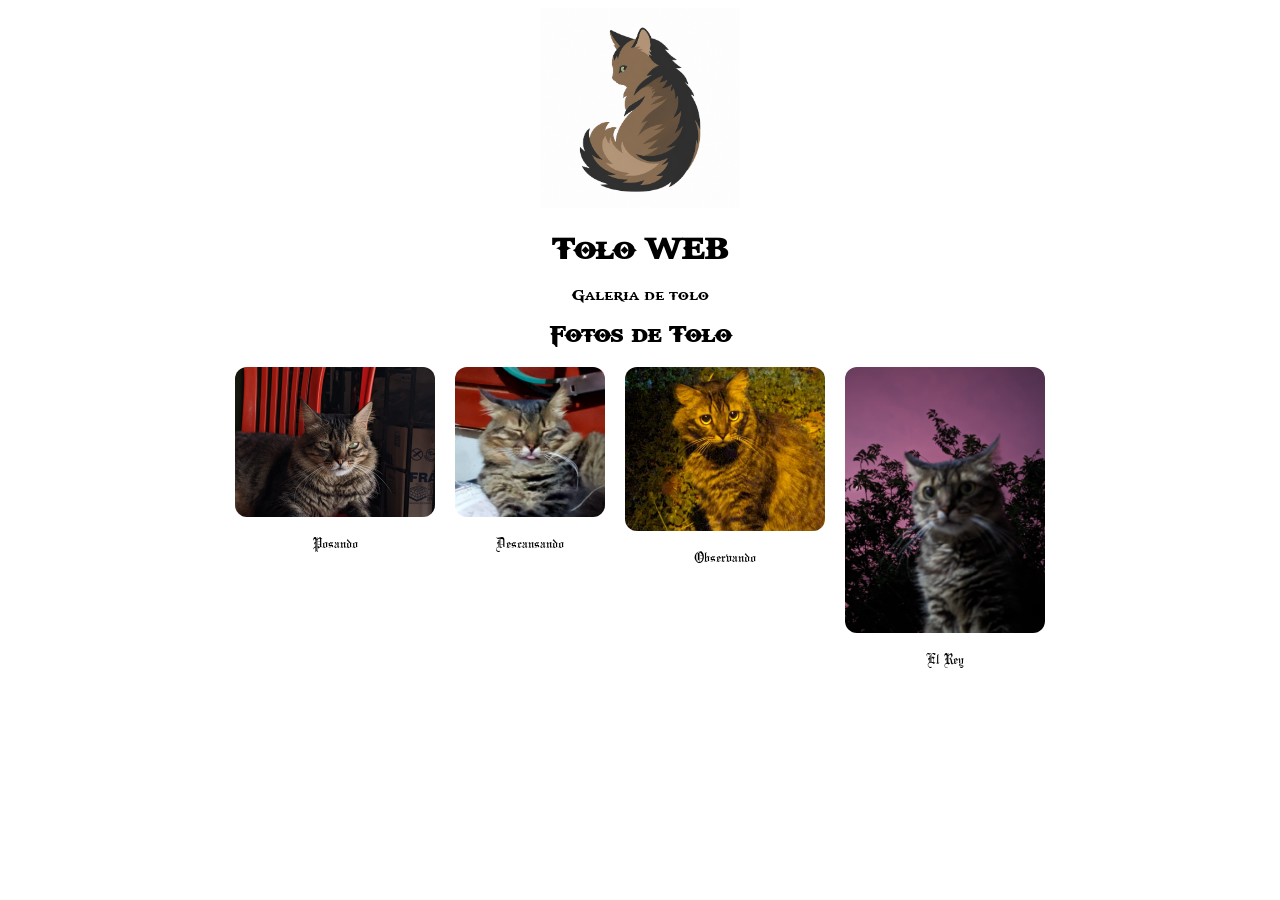
<file: index.html>
<!DOCTYPE html>
<html lang="es">
<head>
    <meta charset="UTF-8">
    <meta name="viewport" content="width=device-width, initial-scale=1.0">
    <title>Tolo Alberto Garcia</title>
    <link rel="stylesheet" href="estilos.css">
    
</head>
<body>
<header style="text-align: center;">
    <img src="imagenes/tolo.png" alt="Tolo" class="tolo" width="200px" >
</header>
    <h1 style="font-family: 'GodOfWar'; text-align: center;">Tolo WEB</h1>
    <p style="font-family: 'GodOfWar'; text-align: center;" >Galeria de tolo</p>
    <!-- SECCIÓN GALERÍA -->
<section id="galeria">
  <h2 style="font-family: 'GodOfWar'; text-align: center;">Fotos de Tolo</h2>

  <div class="grid-fotos">

    <div class="foto-card" style="width: 200px;">
      <img src="imagenes/toloone.jpg" alt="Tolo">
      <p style="font-family: 'OldeEnglish'; text-align: center;">Posando</p>
    </div>

    <div class="foto-card" style="width: 150px;">
      <img src="imagenes/tolotwo.jpg" alt="Tolo">
      <p style="font-family: 'OldeEnglish'; text-align: center;">Descansando</p>
    </div>

    <div class="foto-card" style="width: 200px;">
      <img src="imagenes/tolofour.jpg" alt="Tolo">
      <p style="font-family: 'OldeEnglish'; text-align: center;">Observando</p>
    </div>

    <div class="foto-card" style="width: 200px;">
      <img src="imagenes/tolothree.jpg" alt="Tolo">
      <p style="font-family: 'OldeEnglish'; text-align: center;">El Rey</p>
    </div>

  </div>
</section>
</body>

</html>
</file>
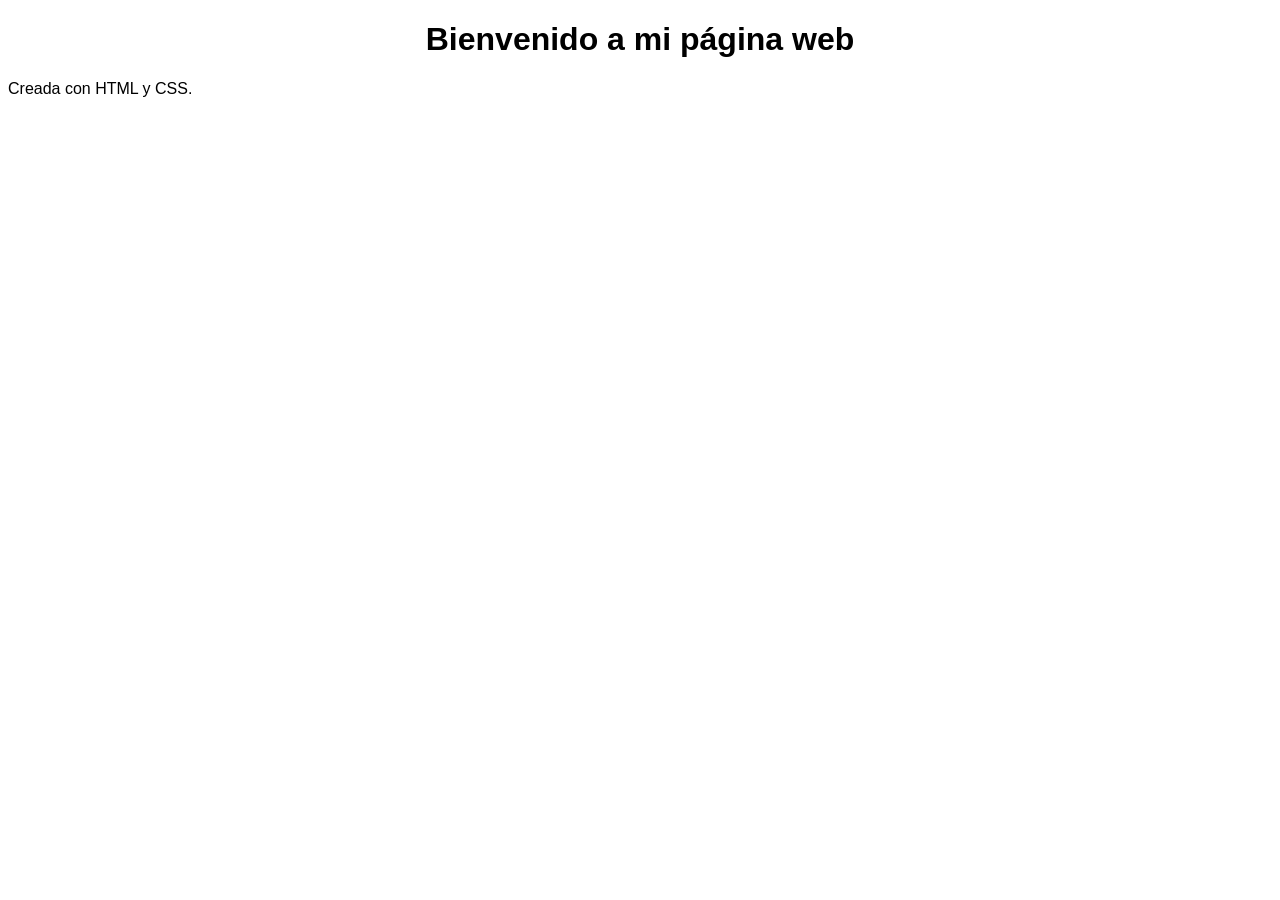
<file: yo.html>
<!DOCTYPE html>
<html lang="es">
<head>
    <meta charset="UTF-8">
    <meta name="viewport" content="width=device-width, initial-scale=1.0">
    <title>Mi Página Web</title>
    <link rel="stylesheet" href="estilos.css">
</head>
<body>

    <h1>Bienvenido a mi página web</h1>
    <p>Creada con HTML y CSS.</p>

</body>
</html>
</file>
<file: estilos.css>
@font-face {
    font-family: 'GodOfWar';
    src: url('fuentes/GODOFWAR.TTF') format('truetype');
}    
       
@font-face {
    font-family: 'OldeEnglish';
    src: url('fuentes/OldeEnglish.ttf') format('truetype');
}

body{
    background-color: white;
    font-family: Arial, sans-serif;
}

h1{
    color: black;
    text-align: center;
}

tolo{
    width: 100px;
    height: 100px;
    display: block;
    margin: 0 auto;
}

titulo-tolo{
    font-family: 'GODOFWAR', sans-serif;
}
.grid-fotos {
    display: flex;
    flex-wrap: wrap;
    gap: 20px;
    justify-content: center;
}

.foto-card {
    width: 150px;
}

.foto-card img {
    width: 100%;
    border-radius: 12px;
}
</file>
